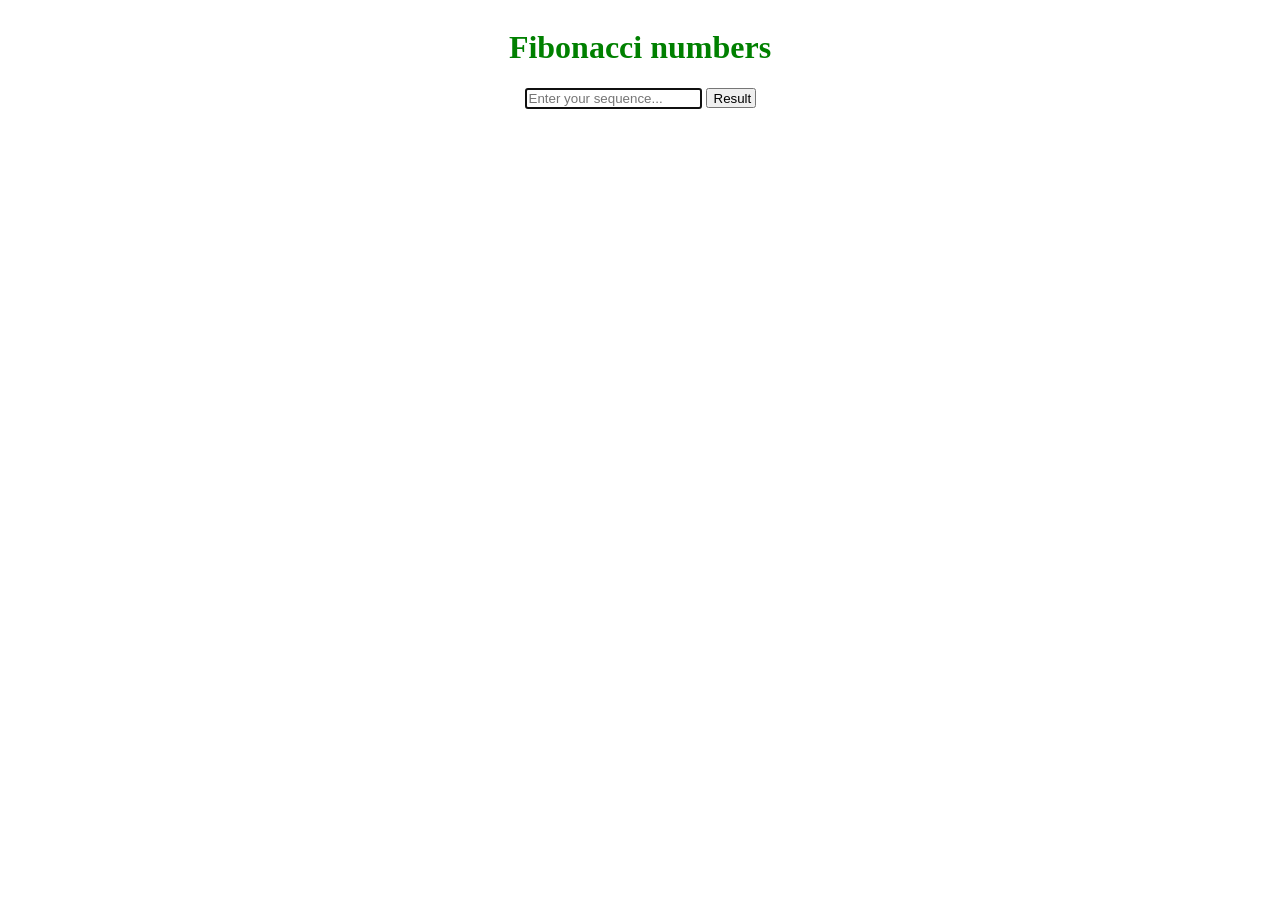
<file: index.html>
<!DOCTYPE html>
<html lang="en">
<head>
	<meta charset="UTF-8">
	<meta name="viewport" content="width=device-width">
	<link rel="shortcut icon" type="image/x-icon" href="css\img\favicon-golden-spiral.ico" />
  <link type="text/css" href="css/index.css" rel="stylesheet" />
	<title>Fibonacci</title>
</head>
<body>
		<h1>Fibonacci numbers</h1>
		<form class="fibonacci">
	    	<input placeholder="Enter your sequence..." min="1" autofocus class="count" />
	    	<button class="generate" title="Result">Result</button>
	  </form>
	</section>
    <section class="result"></section>
    <script src="js/index.js"></script>
</body>
</html>
</file>
<file: css/index.css>
@import url('https://fonts.googleapis.com/css?family=Chicle');


body {
	font-family: Chicle', cursive;
	position: relative;
	display: flex;
	flex-direction: column;
	align-items: center;
	color: green;
}

button {
	width: 50px;
	height: 20px;
}
</file>
